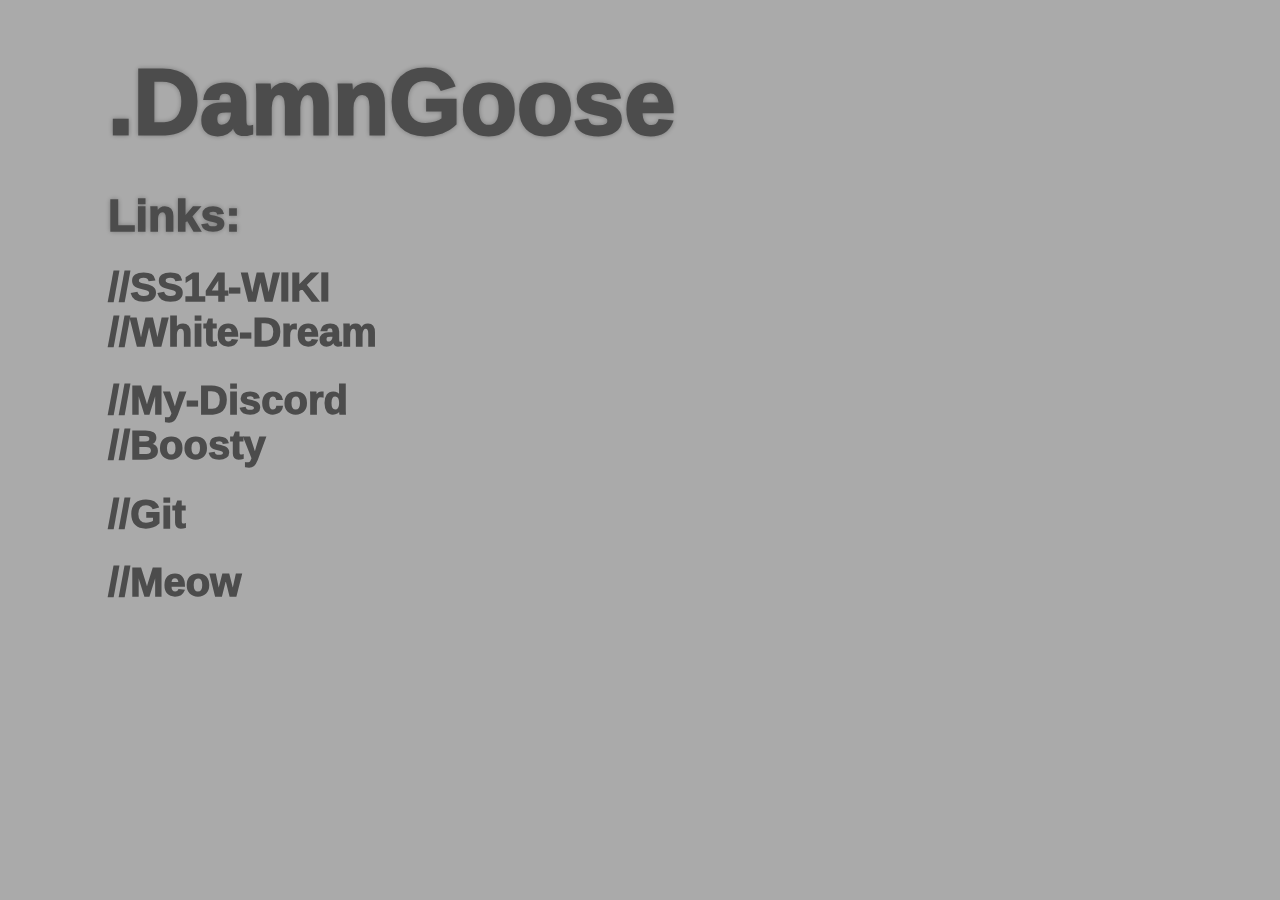
<file: index.html>
<!DOCTYPE html>
<head>
    <meta charset="UTF-8">
    <meta name="viewport" content="width=device-width, initial-scale=1.0">
    <title>Who?</title>
    <link rel="stylesheet" type="text/css" href="styles.css">
</head>
<body class="prikol">
<div class="not-interact nick">.DamnGoose</div>

<div class="not-interact" style="margin-bottom: 2%; font-size: 45px">Links:</div>
<div style="margin-bottom: 2%;">
<p><a class="negro" href="https://js.ss14.su/">//SS14-WIKI</a></p>
<p><a class="negro" href="https://ss14.su">//White-Dream</a></p>
</div><div style="margin-bottom: 2%;">
<p><a class="negro" href="https://discord.gg/v7JpQ4ng">//My-Discord</a></p>
<p><a class="negro" href="https://boosty.to/gayjojo">//Boosty</a></p>
</div><div style="margin-bottom: 2%;">
<p><a class="negro" href="https://github.com/DamnGoose">//Git</a></p>
</div><div style="margin-bottom: 2%;">
<p><a class="negro" href=" https://damngoose.github.io/meowmew/">//Meow</a></p>
</div>

</body>
<audio id="sound">
    <source src="sounds\click.mp3" type="audio/mpeg">
</audio>

<audio id="biba">
    <source src="sounds\hover.mp3" type="audio/mpeg">
</audio>
<script>
    function playclickSound() {
        var sound = document.getElementById('sound')
        sound.play()
    }

    var clickElements = document.querySelectorAll('.negro')
    clickElements.forEach(function(element) {
        element.addEventListener('click', playclickSound)
    })

    function playHoverSound() {
        var sound = document.getElementById('biba')
        sound.play()
    }

    var hoverElements = document.querySelectorAll('.negro')
    hoverElements.forEach(function(element) {
        element.addEventListener('mouseenter', playHoverSound)
    })
</script>
</html>
</file>
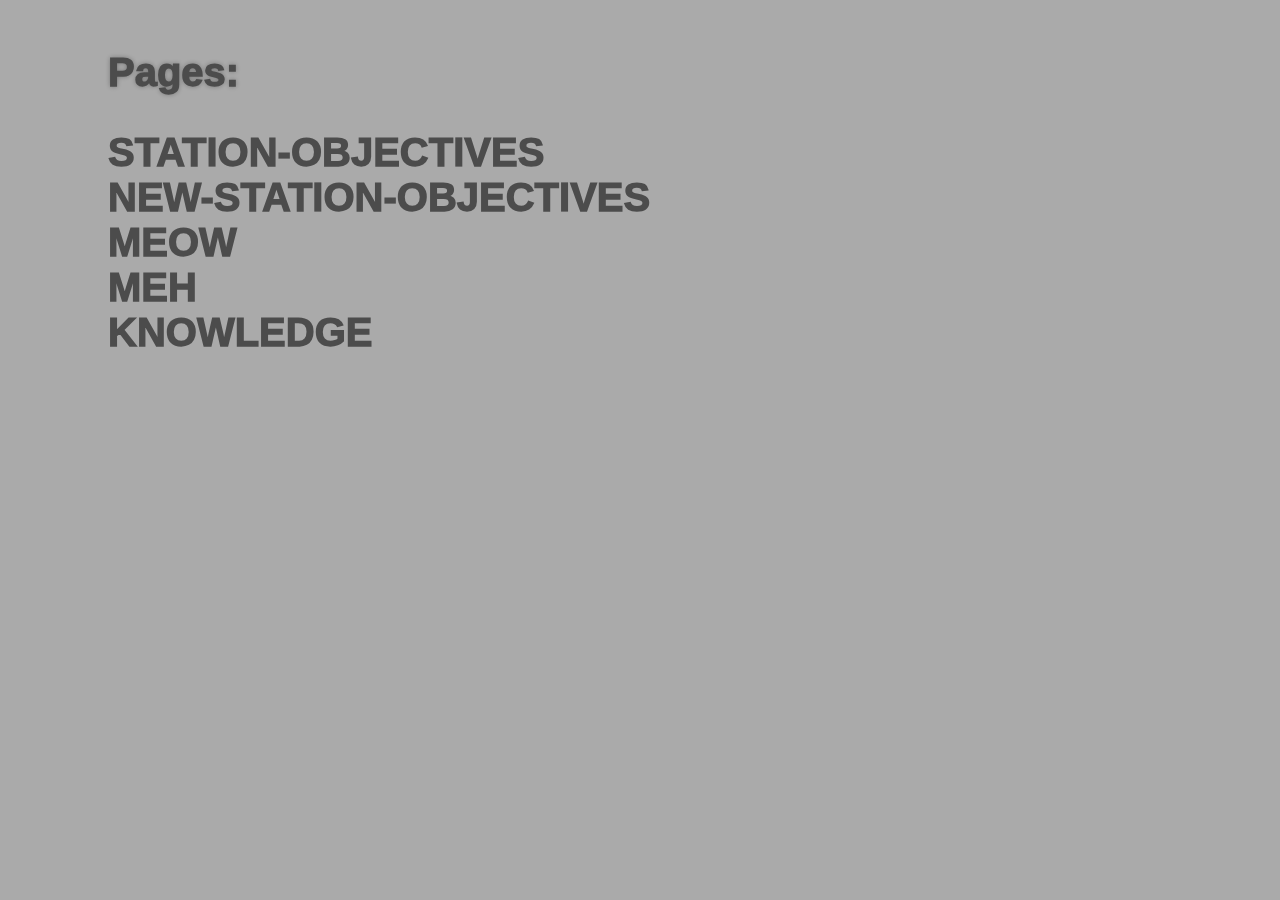
<file: base.html>
<!DOCTYPE html>
<head>
    <meta charset="UTF-8">
    <meta name="viewport" content="width=device-width, initial-scale=1.0">
    <title>Who?</title>
    <link rel="stylesheet" type="text/css" href="styles.css">
</head>
<body><div class="prikol">

<div class="not-interact" style="margin-bottom: 3%">Pages:</div>

<p><a class="negro" href="https://js.ss14.su/ru/memberspages/thefuninggoose/station-objectives">STATION-OBJECTIVES</a></p>
<p><a class="negro" href="https://js.ss14.su/ru/memberspages/thefuninggoose/new-station-objectives">NEW-STATION-OBJECTIVES</a></p>
<p><a class="negro" href="https://js.ss14.su/ru/memberspages/thefuninggoose/meow">MEOW</a></p>
<p><a class="negro" href="https://js.ss14.su/ru/memberspages/Thefuninggoose/meh">MEH</a></p>
<p><a class="negro" href="https://js.ss14.su/ru/memberspages/thefuninggoose/knowledge">KNOWLEDGE</a></p>

</div></body>
</html>
</file>
<file: styles.css>
a {
  text-decoration: none!important
}
p {
  margin: 0%
}
.nick {
  margin-bottom: 3%!important;
  font-size: 92px!important;
}
.not-interact {
  background-clip: text;
  -webkit-background-clip: text;
  color: #5e5e5e!important;
  mix-blend-mode: difference;
  text-shadow: 0 0 5px rgba(84,84,84,.6);
  margin-bottom: 1%
}
.negro {
  background-clip: text;
  -webkit-background-clip: text;
  color: #5e5e5e!important;
  mix-blend-mode: difference;
  filter: drop-shadow(3px 3px 5px #000);
  transition: .4s
}
.negro:hover {
  color: #b5000c!important;
  mix-blend-mode: overlay;
  filter: drop-shadow(3px 3px 5px #000);
  transform: scale(2%)!important
}
body {
  background: url(https://i.pinimg.com/originals/fd/b2/1c/fdb21c0e4f3dbb6ccd9a63c68fce8645.gif) center/cover no-repeat fixed;
  font-family: Arial, Helvetica, sans-serif;
  font-size: 40px;
  font-weight: 1000!important;
  background-color: #aaa;
  background-blend-mode: difference;
  padding-left: 100px;
  padding-top: 50px;
  overflow-x: hidden;
  margin-top: 0%
}

@media (orientation: portrait) {
  .not-interact,
  .negro,
  .nick {
    margin-bottom: 3%;
    font-size: calc(3vw + 3vh);
    max-width: 90%;
    transition: .4s;
    filter: none;
    color: transparent;
    text-shadow: 0 0 5px rgba(84,84,84,.6);
  }  
  .nick {
    font-size: calc(3vw + 5vh)!important;
  }
  .not-interact {
    font-size: calc(3vw + 4vh);
  }
  .negro,
  .not-interact,
  .nick,
  body {
    text-align: center!important;
    padding-left: 10px;
    padding-right: 40px;
  }
}
</file>
